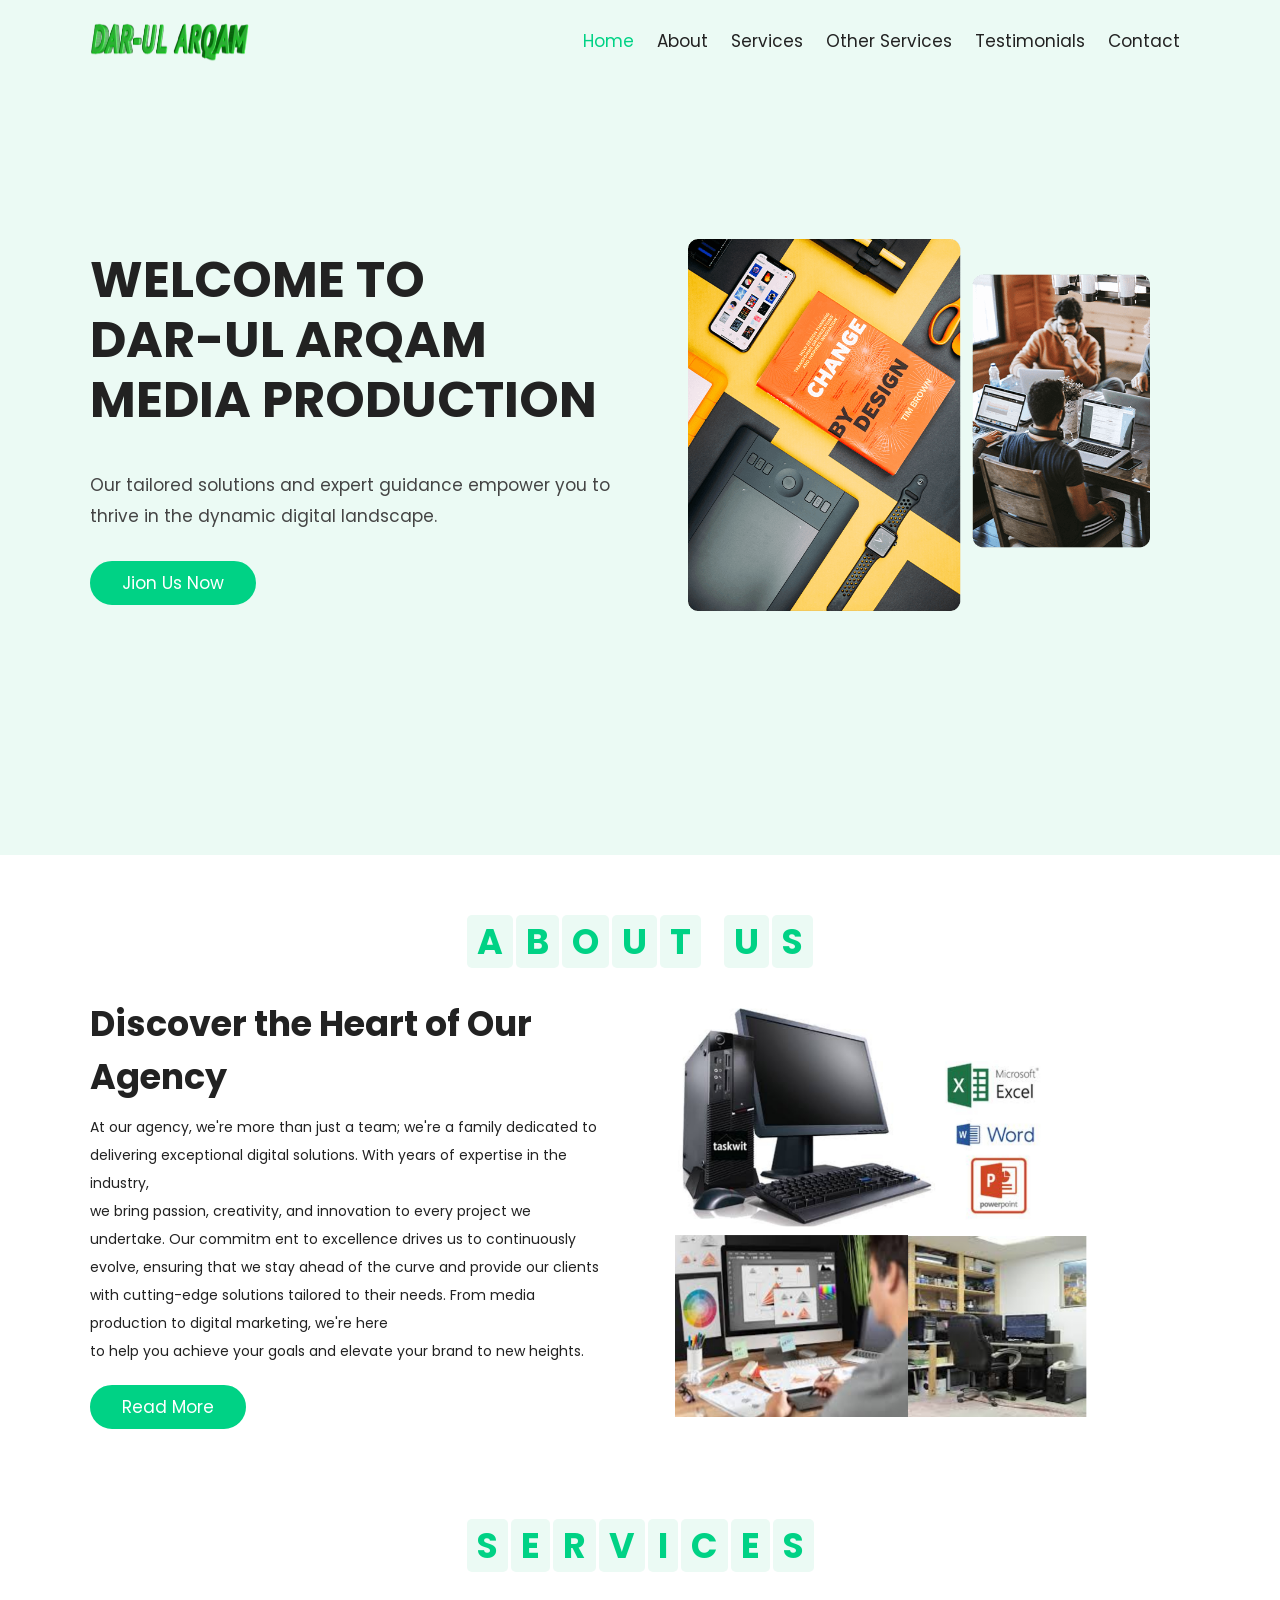
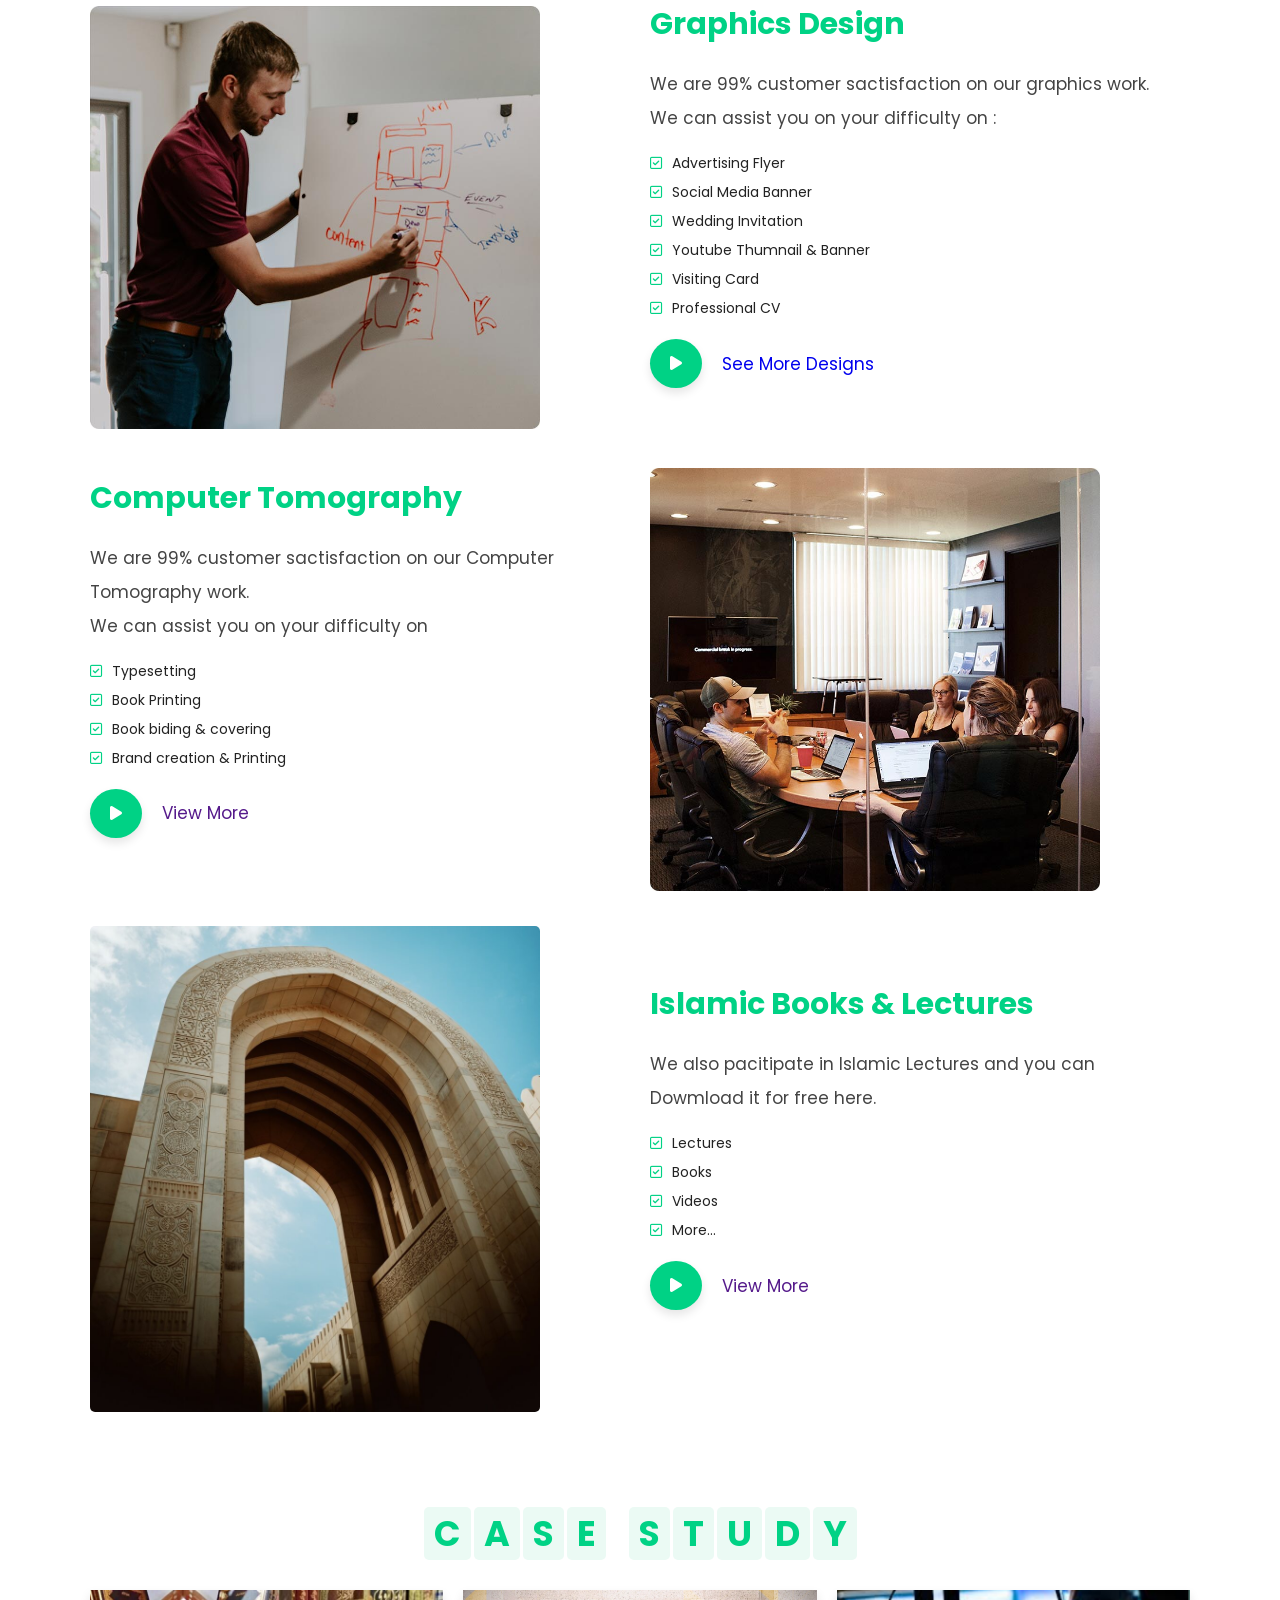
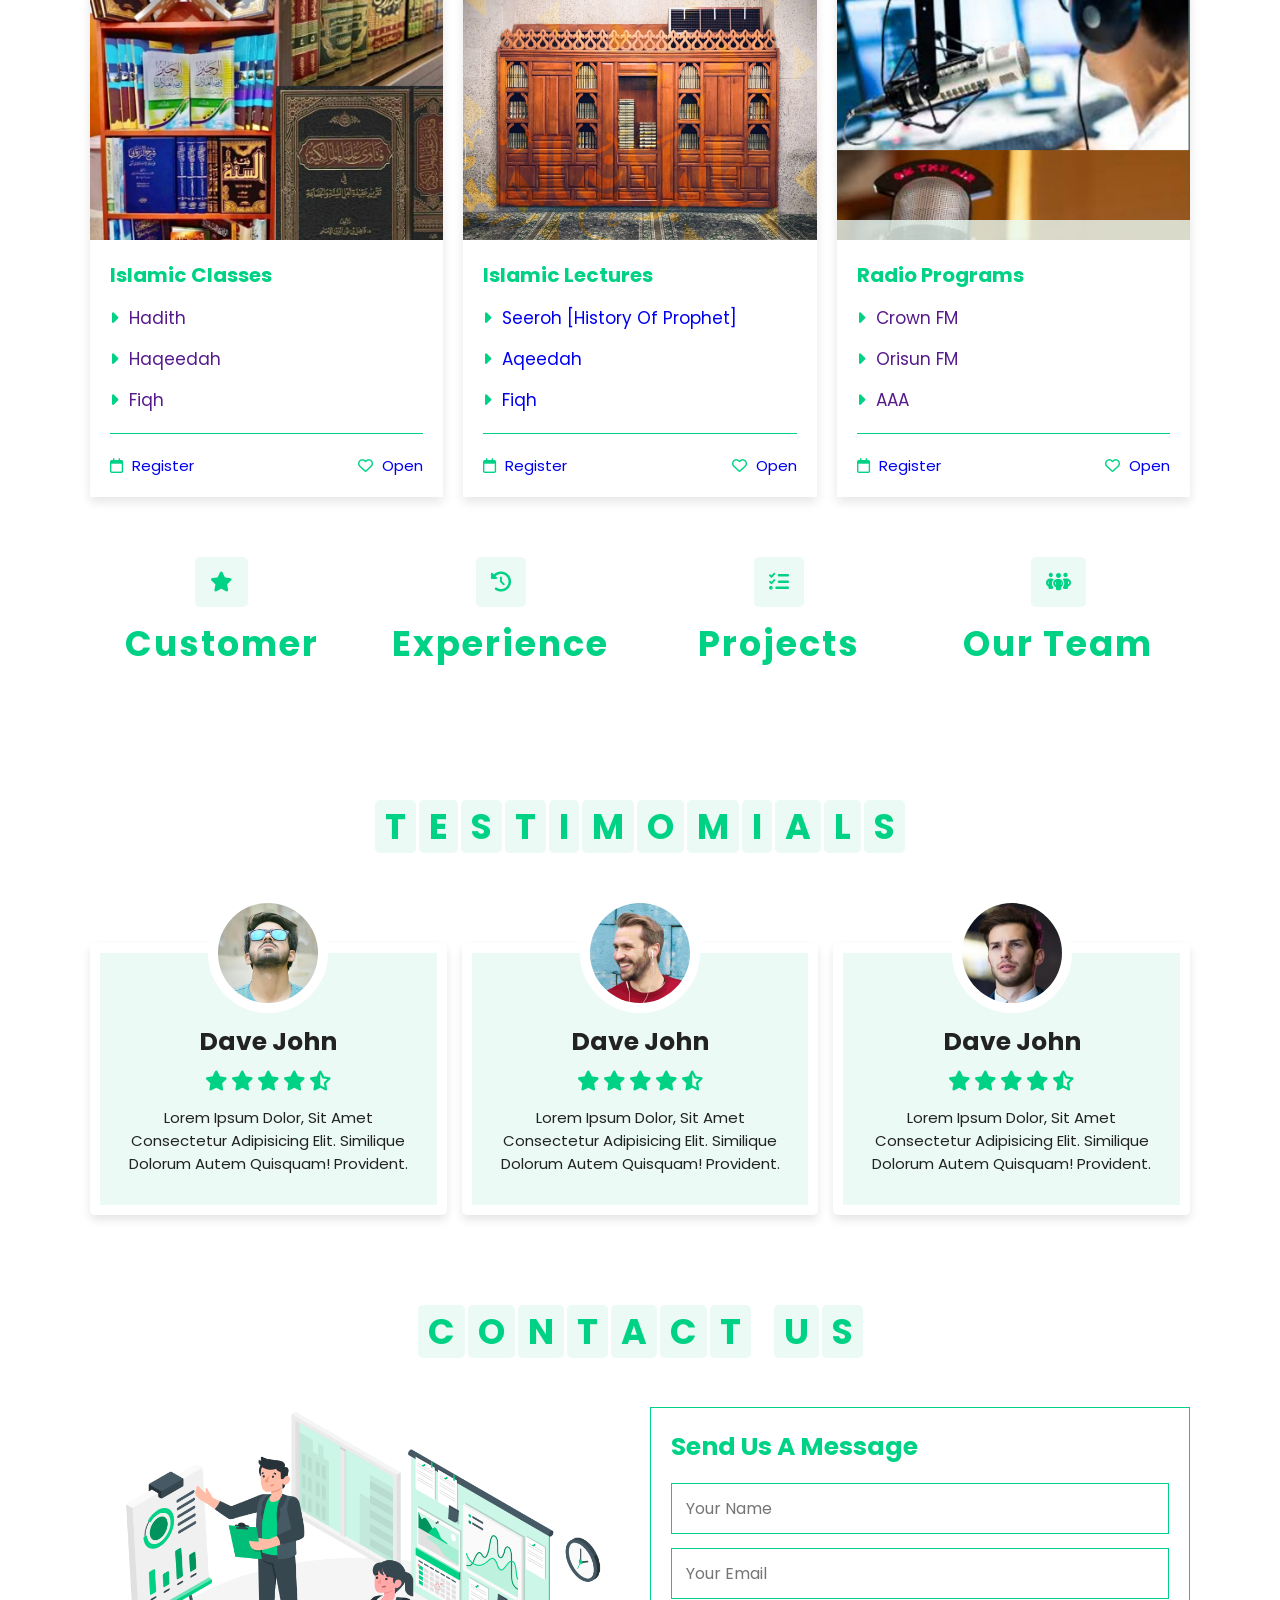
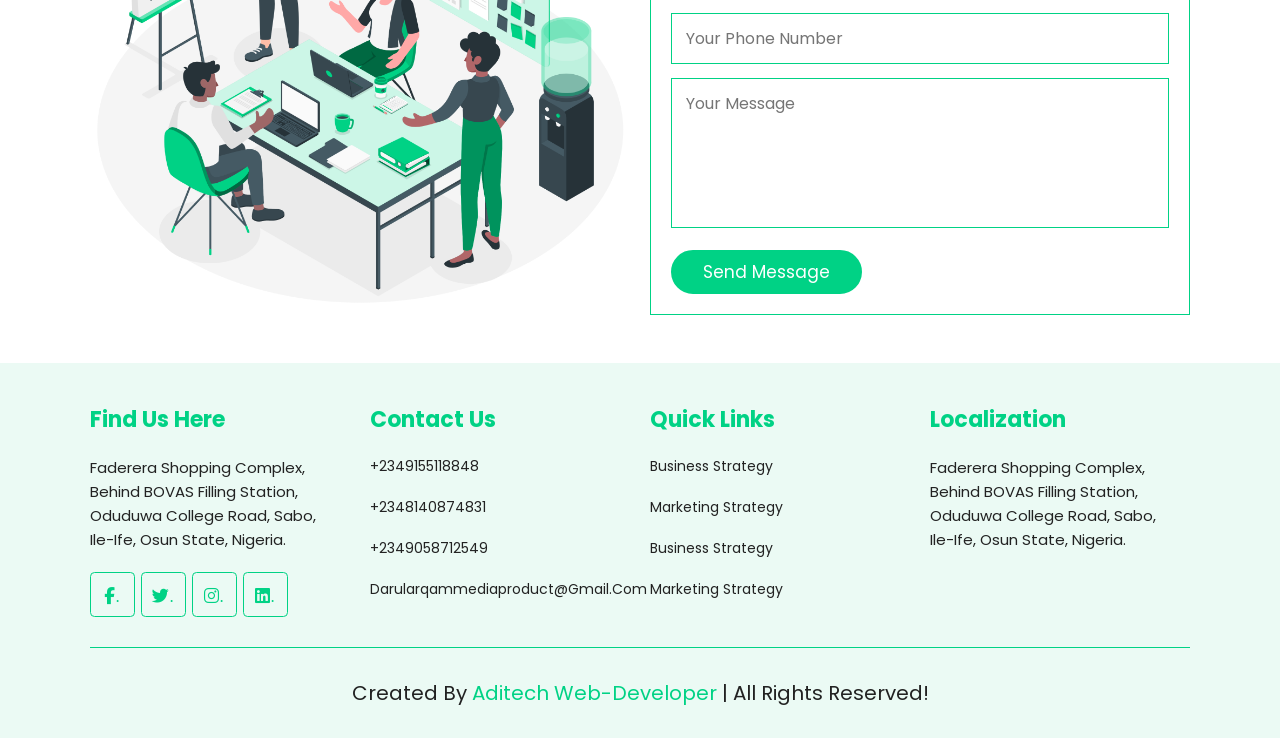
<file: index.html>
<!DOCTYPE html>
<html lang="en">
<head>
    <meta charset="UTF-8">
    <meta name="viewport" content="width=device-width, initial-scale=1.0">
    <title>Dar-ul Arqam Media production</title>
    <!-- fontawesome cdn link -->
    <link rel="stylesheet" href="https://cdnjs.cloudflare.com/ajax/libs/font-awesome/6.5.1/css/all.min.css">
    <!-- custom css file -->
    <link rel="shortcut icon" type="image/png" href="images/logo-1.png">
    <link rel="stylesheet" href="style.css">
</head>
<body>
    
    <!-- header section starts -->

    <header class="header">
        <!-- <i class="fab fa-digital-ocean"></i> DIGIPro -->
       <!-- <a href="#" class="logo"> </a>--><img src="images/logo.png" class="logo-img" alt=""> 

        <nav class="navbar">
            <a href="#home" class="active">home</a>
            <a href="#about">about</a>
            <a href="#services">services</a>
            <a href="#case">other services</a>
            <a href="#client">testimonials</a>
            <a href="#contact">contact</a>
        </nav>

        <div class="fas fa-bars" id="menu"></div>

    </header>

    <!-- header section ends -->

    <!-- home section starts -->

    <section class="home" id="home">

        <div class="content">
            <h3>WELCOME TO<br/> DAR-UL ARQAM MEDIA PRODUCTION<span></span></h3>
            <p>Our tailored solutions and expert guidance empower you to thrive in the dynamic digital landscape.</p>
            <a href="https://wa.me/+2348140874831" class="btn" >Jion Us Now</a>
        </div>

        <div class="image">
            <img src="images/home.png" alt="">
        </div>

    </section>

    <!-- home section ends -->

    <!-- about us section starts -->

    <section class="about" id="about">

        <h1 class="heading">
            <span>A</span>
            <span>B</span>
            <span>O</span>
            <span>U</span>
            <span>T</span>
            <span class="space"></span>
            <span>U</span>
            <span>S</span>
        </h1>

        <div class="row">

            <div class="content">
                <h3>Discover the Heart of Our Agency</h3>
                <p>At our agency, we're more than just a team; we're a 
                    family dedicated to delivering exceptional digital 
                    solutions. With years of expertise in the industry,<br/>
                     we bring passion, creativity, and innovation to 
                     every project we undertake. Our commitm
                    ent to excellence drives us to continuously evolve, 
                    ensuring that we stay ahead of the curve and provide
                     our clients with cutting-edge solutions tailored to
                      their needs. From media production to digital 
                      marketing, we're here <br/>to help you achieve your 
                      goals and elevate your brand to new heights.</p>
                <a href="#" class="btn">Read More</a>
            </div>

            <div class="image">
                <img src="images/about.jpg" alt="">
            </div>

        </div>

    </section>

    <!-- about us section ends -->

    <!-- services section starts -->

    <section class="services" id="services">

        <h1 class="heading">
            <span>S</span>
            <span>E</span>
            <span>R</span>
            <span>V</span>
            <span>I</span>
            <span>C</span>
            <span>E</span>
            <span>S</span>
        </h1>

        <div class="row">

            <div class="image">
                <img src="images/services1.jpg" alt="">
            </div>

            <div class="content">
                <h3>Graphics Design</h3>
                <p>We are 99% customer sactisfaction on our graphics work.
                    <br/> We can assist you on your difficulty on :</p>
                <ul>
                    <li><i class="far fa-check-square"></i>Advertising Flyer</li>
                    <li><i class="far fa-check-square"></i>Social Media Banner</li>
                    <li><i class="far fa-check-square"></i>Wedding Invitation</li>
                    <li><i class="far fa-check-square"></i>Youtube Thumnail & Banner</li>
                    <li><i class="far fa-check-square"></i>Visiting Card</li>
                    <li><i class="far fa-check-square"></i>Professional CV</li>
                </ul>
                <div class="flex-btn">
                    <div class="icon-btn"><i class="fas fa-play"></i></div>
                    <span><a href="01-Graphics Design/index.html">See More Designs</a></span>
                </div>
            </div>

        </div>

        <div class="row reverse">

            <div class="image">
                <img src="images/services2.jpg" alt="">
            </div>

            <div class="content">
                <h3>Computer Tomography</h3>
                <p>We are 99% customer sactisfaction on our Computer Tomography work.
                <br/> We can assist you on your difficulty on </p>
                <ul>
                    <li><i class="far fa-check-square"></i>Typesetting</li>
                    <li><i class="far fa-check-square"></i>Book Printing</li>
                    <li><i class="far fa-check-square"></i>Book biding & covering</li>
                    <li><i class="far fa-check-square"></i>Brand creation & Printing</li>
                </ul>
                <div class="flex-btn">
                    <div class="icon-btn"><i class="fas fa-play"></i></div>
                    <span><a href="">View More</a></span>
                </div>
            </div>

        </div>

        <div class="row">

            <div class="image">
                <img src="images/services3.jpg" alt="">
            </div>

            <div class="content">
                <h3>Islamic Books & Lectures</h3>
                <p>We also pacitipate in Islamic Lectures and you can Dowmload it for free here.</p>
                <ul>
                    <li><i class="far fa-check-square"></i>Lectures</li>
                    <li><i class="far fa-check-square"></i>Books</li>
                    <li><i class="far fa-check-square"></i>Videos</li>
                    <li><i class="far fa-check-square"></i>More...</li>
                </ul>
                <div class="flex-btn">
                    <div class="icon-btn"><i class="fas fa-play"></i></div>
                    <span><a href="">View More</a></span>
                </div>
            </div>

        </div>

    </section>
    <!-- services section ends -->  



    <!-- case study section starts -->

    <section class="case" id="case">

        <h1 class="heading">
            <span>C</span>
            <span>A</span>
            <span>S</span>
            <span>E</span>
            <span class="space"></span>
            <span>S</span>
            <span>T</span>
            <span>U</span>
            <span>D</span>
            <span>Y</span>
        </h1>

        <div class="box-container">

            <div class="box">
                <div class="image">
                    <img src="images/case-1.jpg" alt="">
                    <div class="share">
                        <a href="#" class="fas fa-search">Hadith</a>
                        <a href="#" class="fas fa-share">Haqeedah</a>
                        <a href="#" class="fas fa-link">Fiqh</a>
                    </div>
                </div>
                <div class="content">
                    <h3>Islamic Classes</h3>
                    <ul>
                        <li><i class="fas fa-caret-right"></i><a href="">Hadith</a></li>
                        <li><i class="fas fa-caret-right"></i><a href="">Haqeedah</a></li>
                        <li><i class="fas fa-caret-right"></i><a href="">Fiqh</a></li>
                    </ul>
                    <div class="icons">
                        <span><i class="far fa-calendar"></i><a href="https://surveyheart.com/form/6632b46c5dacfc2df74b021e"> Register</a></span>
                        <span><i class="far fa-heart"></i><a href="https://t.me/Sahabahacademynigeria"> Open</a></span>
                    </div>
                </div>
            </div>

            <div class="box">
                <div class="image">
                    <img src="images/case-2.jpg" alt="">
                    <div class="share">
                        <a href="#" class="fas fa-search">Seeroh</a>
                        <a href="#" class="fas fa-share">Aqeedah</a>
                        <a href="#" class="fas fa-link">Fiqh</a>
                    </div>
                </div>
                <div class="content">
                    <h3>Islamic Lectures</h3>
                    <ul>
                        <li><i class="fas fa-caret-right"></i><a href="#">Seeroh [History of Prophet]</a></li>
                        <li><i class="fas fa-caret-right"></i><a href="#">Aqeedah</a> </li>
                        <li><i class="fas fa-caret-right"></i><a href="#">Fiqh</a></li>
                    </ul>
                    <div class="icons">
                        <span><i class="far fa-calendar"></i><a href="https://surveyheart.com/form/6632b46c5dacfc2df74b021e"> Register</a></span>
                        <span><i class="far fa-heart"></i><a href="https://t.me/Sahabahacademynigeria"> Open</a></span>
                    </div>
                </div>
            </div>

            <div class="box">
                <div class="image">
                    <img src="images/case-3.jpg" alt="">
                    <div class="share">
                        <a href="#" class="fas fa-search">Crown FM</a>
                        <a href="#" class="fas fa-share">Orisun FM</a>
                        <a href="#" class="fas fa-link">Open</a>
                    </div>
                </div>
                <div class="content">
                    <h3>Radio Programs</h3>
                    <ul>
                        <li><i class="fas fa-caret-right"></i><a href="">Crown FM</a></li>
                        <li><i class="fas fa-caret-right"></i><a href="">Orisun FM</a></li>
                        <li><i class="fas fa-caret-right"></i><a href="">AAA</a></li>
                    </ul>
                    <div class="icons">
                        <span><i class="far fa-calendar"></i><a href="https://surveyheart.com/form/6632b46c5dacfc2df74b021e"> Register</a></span>
                        <span><i class="far fa-heart"></i><a href="https://youtube.com/@darul-arqammediaproductions?si=M5MzMxygRkyUrpKh"> Open</a></span>
                    </div>
                </div>
            </div>

        </div>

    </section>

    <!-- case study section ends -->

    <!-- parallax section starts -->

    <section class="parallax">

        <div class="box-container">

            <div class="box">
                <i class="fas fa-star"></i>
                <h3>customer</h3>
                <h4>2345</h4>
            </div>

            <div class="box">
                <i class="fas fa-clock-rotate-left"></i>
                <h3>experience</h3>
                <h4>15 years</h4>
            </div>

            <div class="box">
                <i class="fas fa-list-check"></i>
                <h3>projects</h3>
                <h4>5345</h4>
            </div>

            <div class="box">
                <i class="fas fa-people-group"></i>
                <h3>our team</h3>
                <h4>245 people</h4>
            </div>

        </div>

    </section>

    <!-- parallax section ends -->

    <!-- clients section starts -->

    <section class="client" id="client">

        <h1 class="heading">
            <span>T</span>
            <span>E</span>
            <span>S</span>
            <span>T</span>
            <span>I</span>
            <span>M</span>
            <span>O</span>
            <span>M</span>
            <span>I</span>
            <span>A</span>
            <span>L</span>
            <span>S</span>
        </h1>

        <div class="box-container">

            <div class="box">
                <img src="images/pic1.png" alt="">
                <h3>dave john</h3>
                <div class="stars">
                    <i class="fas fa-star"></i>
                    <i class="fas fa-star"></i>
                    <i class="fas fa-star"></i>
                    <i class="fas fa-star"></i>
                    <i class="fas fa-star-half-alt"></i>
                </div>
                <p>Lorem ipsum dolor, sit amet consectetur adipisicing elit. Similique dolorum autem quisquam! Provident.</p>
            </div>

            <div class="box">
                <img src="images/pic2.png" alt="">
                <h3>dave john</h3>
                <div class="stars">
                    <i class="fas fa-star"></i>
                    <i class="fas fa-star"></i>
                    <i class="fas fa-star"></i>
                    <i class="fas fa-star"></i>
                    <i class="fas fa-star-half-alt"></i>
                </div>
                <p>Lorem ipsum dolor, sit amet consectetur adipisicing elit. Similique dolorum autem quisquam! Provident.</p>
            </div>

            <div class="box">
                <img src="images/pic3.png" alt="">
                <h3>dave john</h3>
                <div class="stars">
                    <i class="fas fa-star"></i>
                    <i class="fas fa-star"></i>
                    <i class="fas fa-star"></i>
                    <i class="fas fa-star"></i>
                    <i class="fas fa-star-half-alt"></i>
                </div>
                <p>Lorem ipsum dolor, sit amet consectetur adipisicing elit. Similique dolorum autem quisquam! Provident.</p>
            </div>

        </div>

    </section>

    <!-- clients section ends -->

    <!-- contact section starts -->

    <section class="contact" id="contact">

        <h1 class="heading">
            <span>C</span>
            <span>O</span>
            <span>N</span>
            <span>T</span>
            <span>A</span>
            <span>C</span>
            <span>T</span>
            <span class="space"></span>
            <span>U</span>
            <span>S</span>
        </h1>

        <div class="row">

            <div class="image">
                <img src="images/contact.png" alt="">
            </div>

            <form action="">
                <h3>send us a message</h3>
                <input type="text" placeholder="Your Name" class="box">
                <input type="email" placeholder="Your Email" class="box">
                <input type="number" placeholder="Your Phone Number" class="box">
                <textarea name="" class="box" placeholder="Your Message" cols="30" rows="10"></textarea>
                <a href="https://wa.me/+2349155118848" class="btn"> send message</a>
            </form>

        </div>

    </section>

    <!-- contact section ends -->

    <!-- footer section starts -->

    <section class="footer">

        <div class="box-container">

            <div class="box">
                <h3>find us here</h3>
                <p>Faderera Shopping Complex,<br/> Behind BOVAS Filling Station, Oduduwa College Road, Sabo,<br/> Ile-Ife, Osun State, Nigeria.</p>
                <div class="share">
                    <a href="#" class="fab fa-facebook-f">.</a>
                    <a href="#" class="fab fa-twitter">.</a>
                    <a href="#" class="fab fa-instagram">.</a>
                    <a href="#" class="fab fa-linkedin">.</a>
                </div>
            </div>

            <div class="box">
                <h3>contact us</h3>
                <a href="https://wa.me/+2349155118848" class="links">+2349155118848</a>
                <a href="https://wa.me/+2349155118848" class="links">+2348140874831</a>
                <a href="https://wa.me/+2349155118848" class="links">+2349058712549</a>
                <a href="darularqammediaproduct@gmail.com" class="links">darularqammediaproduct@gmail.com</a>
            </div>

            <div class="box">
                <h3>quick links</h3>
                <a href="#" class="links"> business strategy</a>
                <a href="#" class="links"> marketing strategy</a>
                <a href="#" class="links"> business strategy</a>
                <a href="#" class="links"> marketing strategy</a>
            </div>

            <div class="box">
                <h3>Localization</h3>
                <p>Faderera Shopping Complex,<br/> Behind BOVAS Filling Station, Oduduwa College Road, Sabo,<br/> Ile-Ife, Osun State, Nigeria.</p>
            </div>

        </div>

        <div class="credit"> created by <span><a href="https://wa.me/+2348137565810">Aditech Web-developer</a></span> | all rights reserved!</div>

    </section>


    <!-- footer section ends -->


    <!-- jquery cdn link -->
    <script src="https://cdnjs.cloudflare.com/ajax/libs/jquery/3.7.1/jquery.min.js"></script>
    <!-- custom js file -->
    <script src="script.js"></script>
</body>
</html>
</file>
<file: style.css>
@import url('https://fonts.googleapis.com/css2?family=Poppins:wght@100;300;400;500;600&display=swap');

:root{
    --primary:#00d285;
    --bg: #ebfaf4;
    --box-shadow:0 .5rem 1rem rgba(0,0,0,.1);
}

*{
    font-family: 'Poppins', sans-serif;
    margin: 0; padding: 0;
    box-sizing: border-box;
    outline: none;
    border: none;
    text-decoration: none;
    list-style: none;
    /* text-transform: capitalize; */
    transition: .2s linear;
}

html{
    font-size: 62.5%;
    overflow-x: hidden;
    scroll-padding-top: 9rem;
    scroll-behavior: smooth;
}

html::-webkit-scrollbar{
    width: .8rem;
}

html::-webkit-scrollbar-track{
    background: transparent;
}

html::-webkit-scrollbar-thumb{
    background: var(--primary);
    border-radius: 5rem;
}

.logo-img{
    width: 16rem;
    height: 4.2rem;
}

section{
    padding: 3rem 7%;
}

.heading{
    text-align: center;
    padding: 3rem 0;
}

.heading span{
    font-size: 3.5rem;
    background: var(--bg);
    color: var(--primary);
    padding: .2rem 1rem;
    border-radius: .5rem;
}

.heading span.space{
    background: none;
}

.btn{
    margin-top: 1rem;
    display: inline-block;
    background: var(--primary);
    border: .2rem solid var(--primary);
    color: #fff;
    padding: .7rem 3rem;
    font-size: 1.7rem;
    border-radius: 5rem;
}

.btn:hover{
    background: rgb(0, 210, 133, .6);
}

.navbar{
    text-transform: capitalize;
}

/* header */

.header{
    position: fixed;
    top: 0; left: 0; right: 0;
    z-index: 1000;
    display: flex;
    align-items: center;
    justify-content: space-between;
    padding: 2rem 7%;
    background: var(--bg);
}

.header.active{
    background: #fff;
    box-shadow: var(--box-shadow);
}

.header .logo{
    font-size: 2.5rem;
    font-weight: bolder;
    color: #222;
}

.header .logo i {
    padding-right: .5remm;
    color: var(--primary);
}

.header .navbar a{
    font-size: 1.7rem;
    color: #222;
    margin: 0 1rem;
}

.header .navbar a:hover,
.header .navbar a.active{
    color: var(--primary);
}

#menu{
    font-size: 2.5rem;
    margin-left: 1.7rem;
    cursor: pointer;
    color: var(--primary);
    display: none;
}

/* end */

/* home */

.home{
    min-height: 95vh;
    display: flex;
    flex-wrap: wrap;
    gap: 1.5rem;
    align-items: center;
    background: var(--bg);
}

.home .content{
    flex: 1 1 40rem;
}

.home .content h3{
    color: #222;
    font-size: 5rem;
    line-height: 1.2;
}

.home .content h3 span{
    color: var(--primary);
}

.home .content p{
    font-size: 1.7rem;
    padding: 2rem 0;
    color: #444;
    line-height: 1.8;
    padding-top: 4rem;
}

.home .image{
    flex: 1 1 40rem;
}

.home .image img{
    width: 100%;
    padding: 4rem;
}

/* end */

/* about */

.about .row{
    display: flex;
    align-items: center;
    flex-wrap: wrap;
    gap: 3rem;
}

.about .row .content{
    flex: 1 1 40rem;
}

.about .row .content h3{
    color: #222;
    font-size: 3.5rem;
    line-height: 1.5;
}

.about .row .content p{
    font-size: 1.4rem;
    color: #222;
    padding: 1rem 0;
    line-height: 2;
}

.about .row .image{
    flex: 1 1 40rem;
    margin-left: 4rem;
}

.about .row .image img{
    width: 80%;
    height: 80%;
}

/* end */

/* services */

.services .row{
    display: flex;
    flex-wrap: wrap;
    align-items: center;
    gap: 2rem;
}

.services .row .image{
    flex: 1 1 40rem;
}

.services .row .image img{
    width: 45rem;
    border-radius: .5rem;
}

.services .row .content{
    flex: 1 1 40rem;
    padding-bottom: 5rem;
}

.services .row .content h3{
    font-size: 3rem;
    color: var(--primary);
    margin-bottom: 1rem;
}

.services .row .content p{
    line-height: 2;
    padding: 1rem 0;
    font-size: 1.7rem;
    color: #444;
}

.services .row .content ul li{
    padding-top: .8rem;
    font-size: 1.4rem;
    color: #222;
}

.services .row .content ul li i{
    color: var(--primary);
    padding-right: 1rem;
}

.services .row.reverse{
    flex-flow: row-reverse;
    margin: 3rem 0;
    flex-wrap: wrap;
}

.services .row .content .flex-btn{
    display: flex;
    align-items: center;
    margin-top: 2rem;
    gap: 2rem;
    background: none;
    cursor: pointer;
}

.services .row .content .flex-btn .icon-btn{
    background: var(--primary);
    color: #fff;
    font-size: 1.6rem;
    padding: 1.2rem 2rem;
    border-radius: 50%;
    box-shadow: var(--box-shadow);
    animation: pulse 2s ease infinite;
}

.services .row .content .flex-btn span{
    font-size: 1.7rem;
    color: var(--primary);
}


@keyframes pulse{
    0%{
        box-shadow: 0 0 0 0 var(--primary);
    }

    100%{
        box-shadow: 0 0 0 20px transparent;
    }
}


/* case study */

.case .box-container{
    text-transform: capitalize;
    display: grid;
    grid-template-columns: repeat(auto-fit, minmax(30rem, 1fr));
    gap: 2rem;
}

.case .box-container .box{
    box-shadow: var(--box-shadow);
}

.case .box-container .box .image{
    height: 25rem;
    overflow: hidden;
    position: relative;
}

.case .box-container .box .image img{
    height: 100%;
    width: 100%;
    object-fit: cover;
}

.case .box-container .box .image:hover .share{
    bottom: 0;
}

.case .box-container .box .image .share{
    position: absolute;
    bottom: -10rem;
    left: 0; right: 0;
    padding: 2rem;
    text-align: center;
    background: rgb(235, 250, 244, .8);
}

.case .box-container .box .image .share a{
    height: 4rem;
    width: 4rem;
    line-height: 4rem;
    font-size: 2rem;
    margin: 0 1rem;
    color: #fff;
    background: var(--primary);
    border-radius: .5rem;
    box-shadow: var(--box-shadow);
}

.case .box-container .box .image .share a:hover{
    color: var(--primary);
    background: #fff;
}

.case .box-container .box .content{
    padding: 2rem;
}

.case .box-container .box .content h3{
    font-size: 2rem;
    color: var(--primary);
}

.case .box-container .box .content ul li{
    padding-top: 1.5rem;
    font-size: 1.7rem;
    color: #222;
}

.case .box-container .box .content ul li i{
    padding-right: 1rem;
    color: var(--primary)
}

.case .box-container .box .content .icons{
    display: flex;
    align-items: center;
    justify-content: space-between;
    margin-top: 2rem;
    padding-top: 2rem;
    border-top: .1rem solid var(--primary);
}

.case .box-container .box .content .icons span{
    font-size: 1.5rem;
    color: #444;
}

.case .box-container .box .content .icons span i{
    color: var(--primary);
    padding-right: .5rem;
}

/* end */

/* parallax */

.parallax{
    text-transform: capitalize;
    background: url(images/parallax.jpg) no-repeat;
    background-attachment: fixed;
}

.parallax .box-container{
    display: grid;
    grid-template-columns: repeat(auto-fit, minmax(25rem, 1fr));
    gap: 1.5rem;
}

.parallax .box-container .box{
    text-align: center;
}

.parallax .box-container .box .fas{
    color: var(--primary);
    background: var(--bg);
    font-size: 2rem;
    padding: 1.5rem;
    border-radius: .5rem;
    margin-bottom: 1rem;
}

.parallax .box-container .box h3{
    font-size: 3.5rem;
    color: var(--primary);
    padding-bottom: 1rem;
    letter-spacing: .2rem;
}

.parallax .box-container .box h4{
    font-size: 2rem;
    color: #fff;
    letter-spacing: .2rem;
}

/* end */

/* clients */

.client .box-container{
    text-transform: capitalize;
    display: flex;
    flex-wrap: wrap;
    gap: 1.5rem;
}

.client .box-container .box{
    text-align: center;
    padding: 2rem;
    border: 1rem solid #fff;
    box-shadow: var(--box-shadow);
    border-radius: .5rem;
    flex: 1 1 30rem;
    background: var(--bg);
    margin-top: 6rem;
}

.client .box-container .box img{
    height: 12rem;
    width: 12rem;
    border: 1rem solid #fff;
    border-radius: 50%;
    margin-top: -8rem;
    object-fit: cover;
}

.client .box-container .box h3{
    font-size: 2.5rem;
    color: #222;
    padding: .5rem 0;
}

.client .box-container .box .stars i{
    font-size: 2rem;
    color: var(--primary);
    padding: .5rem 0;
}

.client .box-container .box p{
    font-size: 1.5rem;
    color: #222;
    padding: 1rem 0;
}

/* end */

/* contact */

.contact .row{
    text-transform: capitalize;
    display: flex;
    flex-wrap: wrap;
    gap: 2rem;
    align-items: center;
}

.contact .row .image{
    flex: 1 1 40rem;
}

.contact .row .image img{
    width: 100%;
}

.contact .row form{
    flex: 1 1 40rem;
    border: .1rem solid var(--primary);
    padding: 2rem;
}

.contact .row form h3{
    font-size: 2.5rem;
    color: var(--primary);
    padding-bottom: 1rem;
}

.contact .row form .box{
    width: 100%;
    padding: 1.2rem 1.4rem;
    border: .1rem solid var(--primary);
    font-size: 1.6rem;
    margin: .7rem 0;
}

.contact .row form textarea{
    height: 15rem;
    resize: none;
}

/* end */

/* footer */

.footer{
    background: var(--bg);
    text-transform: capitalize;
}

.footer .box-container{
    display: grid;
    grid-template-columns: repeat(auto-fit, minmax(25rem, 1fr));
    gap: 2rem;
}

.footer .box-container .box h3{
    font-size: 2.2rem;
    color: var(--primary);
    padding: 1rem 0;
}

.footer .box-container .box p{
    font-size: 1.5rem;
    line-height: 1.6;
    color: #222;
    padding: 1rem 0;
}

.footer .box-container .box .share{
    margin-top: 1rem;
}

.footer .box-container .box .share a{
    height: 4.5rem;
    width: 4.5rem;
    line-height: 4.5rem;
    border-radius: 10%;
    font-size: 1.7rem;
    border: .1rem solid var(--primary);
    color: var(--primary);
    margin-right: .3rem;
    text-align: center;
}

.footer .box-container .box .share a:hover{
    background: var(--primary);
    color: #fff;
}

.footer .box-container .box .links{
    display: block;
    font-size: 1.4rem;
    color: #222;
    padding: 1rem 0;
}

.footer .box-container .box .links:hover{
    color: var(--primary);
}

.footer .credit{
    margin-top: 3rem;
    padding-top: 3rem;
    text-align: center;
    font-size: 2rem;
    color: #222;
    border-top: .1rem solid var(--primary);
}

.footer .credit span{
    color: var(--primary);
}

.footer .credit span a{
    color: var(--primary);
    cursor: pointer;
    text-decoration-color:var(--primary);
}

/* end */






/* media queries */

@media (max-width:991px){

    html{
        font-size: 55%;
    }

    section{
        padding: 3rem;
    }

    .header{
        padding: 3rem;
    }

    .home .content{
        padding-top: 6.5rem;
    }

}

@media (max-width:768px){

    #menu{
        display: inline-block;
    }

    .header .navbar{
        position: absolute;
        top: 110%; right: -110%;
        width: 30rem;
        box-shadow: var(--box-shadow);
        background: #fff;
        border-radius: .5rem;
    }

    .header .navbar.active{
        right: 2rem;
        transition: .4s linear;
    }

    .header .navbar a{
        font-size: 2rem;
        margin: 2rem 2.5rem;
        display: block;
    }

    .home .content h3{
        font-size: 3.5rem;
    }

    .services .row .image img{
        width: 100%;
    }

}


@media (max-width:450px){

    html{
        font-size: 50%;
    }

    .heading span{
        font-size: 2.5rem;
    }
}
</file>
